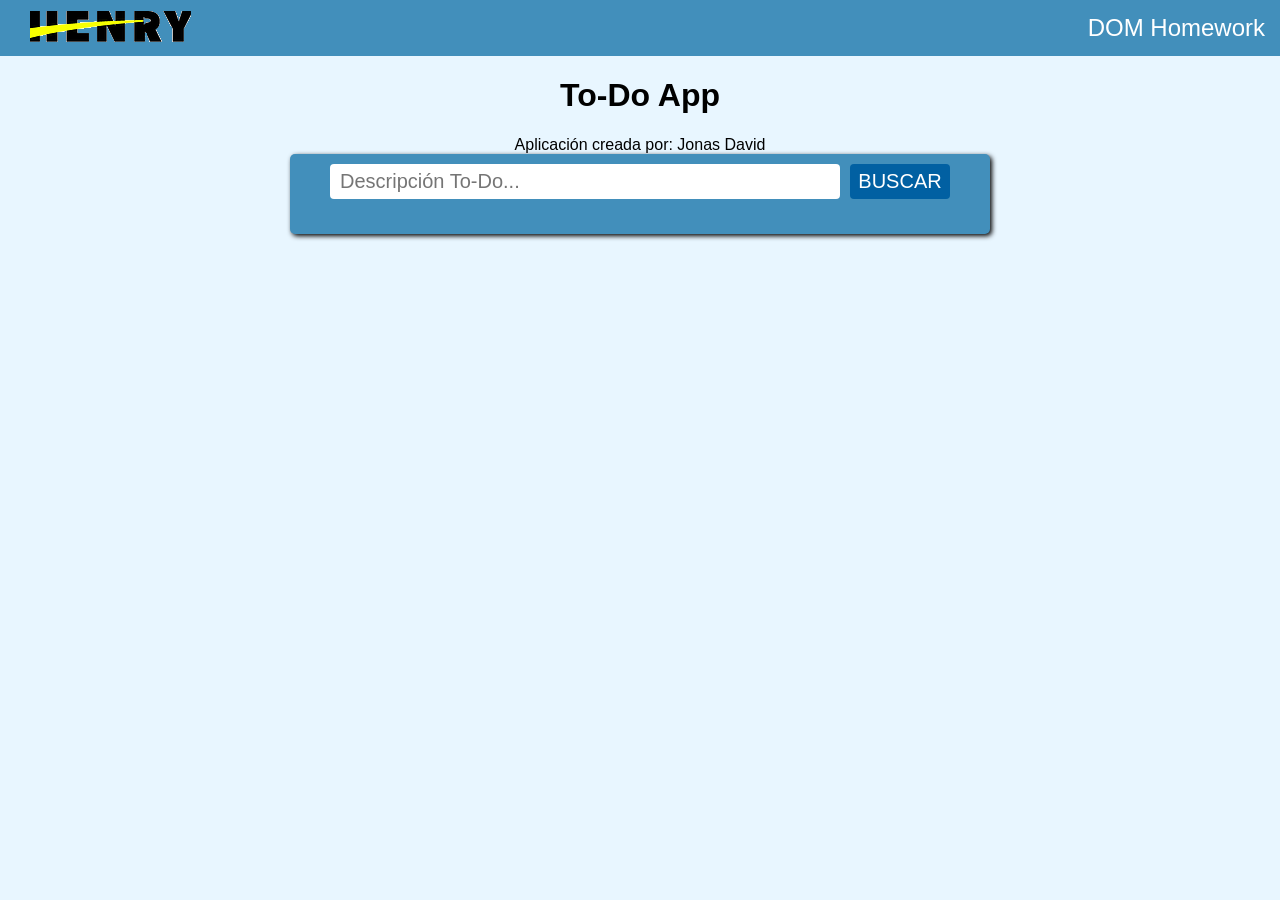
<file: 01-DOM/homework/index.html>
<html>
  <head>
    <meta charset="utf-8" />
    <title>Henry</title>
    <link rel="stylesheet" href="./assets/style.css" />
    <script type="text/javascript" src="./DOMhomework.js" async></script>
  </head>
  <body>
    <div id="header">
      <a href="https://www.soyhenry.com/" target="_blank_"
        ><img src="./assets/henry.png"
      /></a>
      <span>DOM Homework</span>
    </div>
    <h1>To-Do App</h1>
    <div><span id="createdBy">Aplicación creada por:</span></div>
    <div id="container">
      <div id="inputContainer">
        <input type="text" id="toDoInput" placeholder="Descripción To-Do..." />
        <div id="addButton"><span>BUSCAR</span></div>
      </div>
      <div id="toDoContainer"></div>
    </div>
  </body>
</html>
</file>
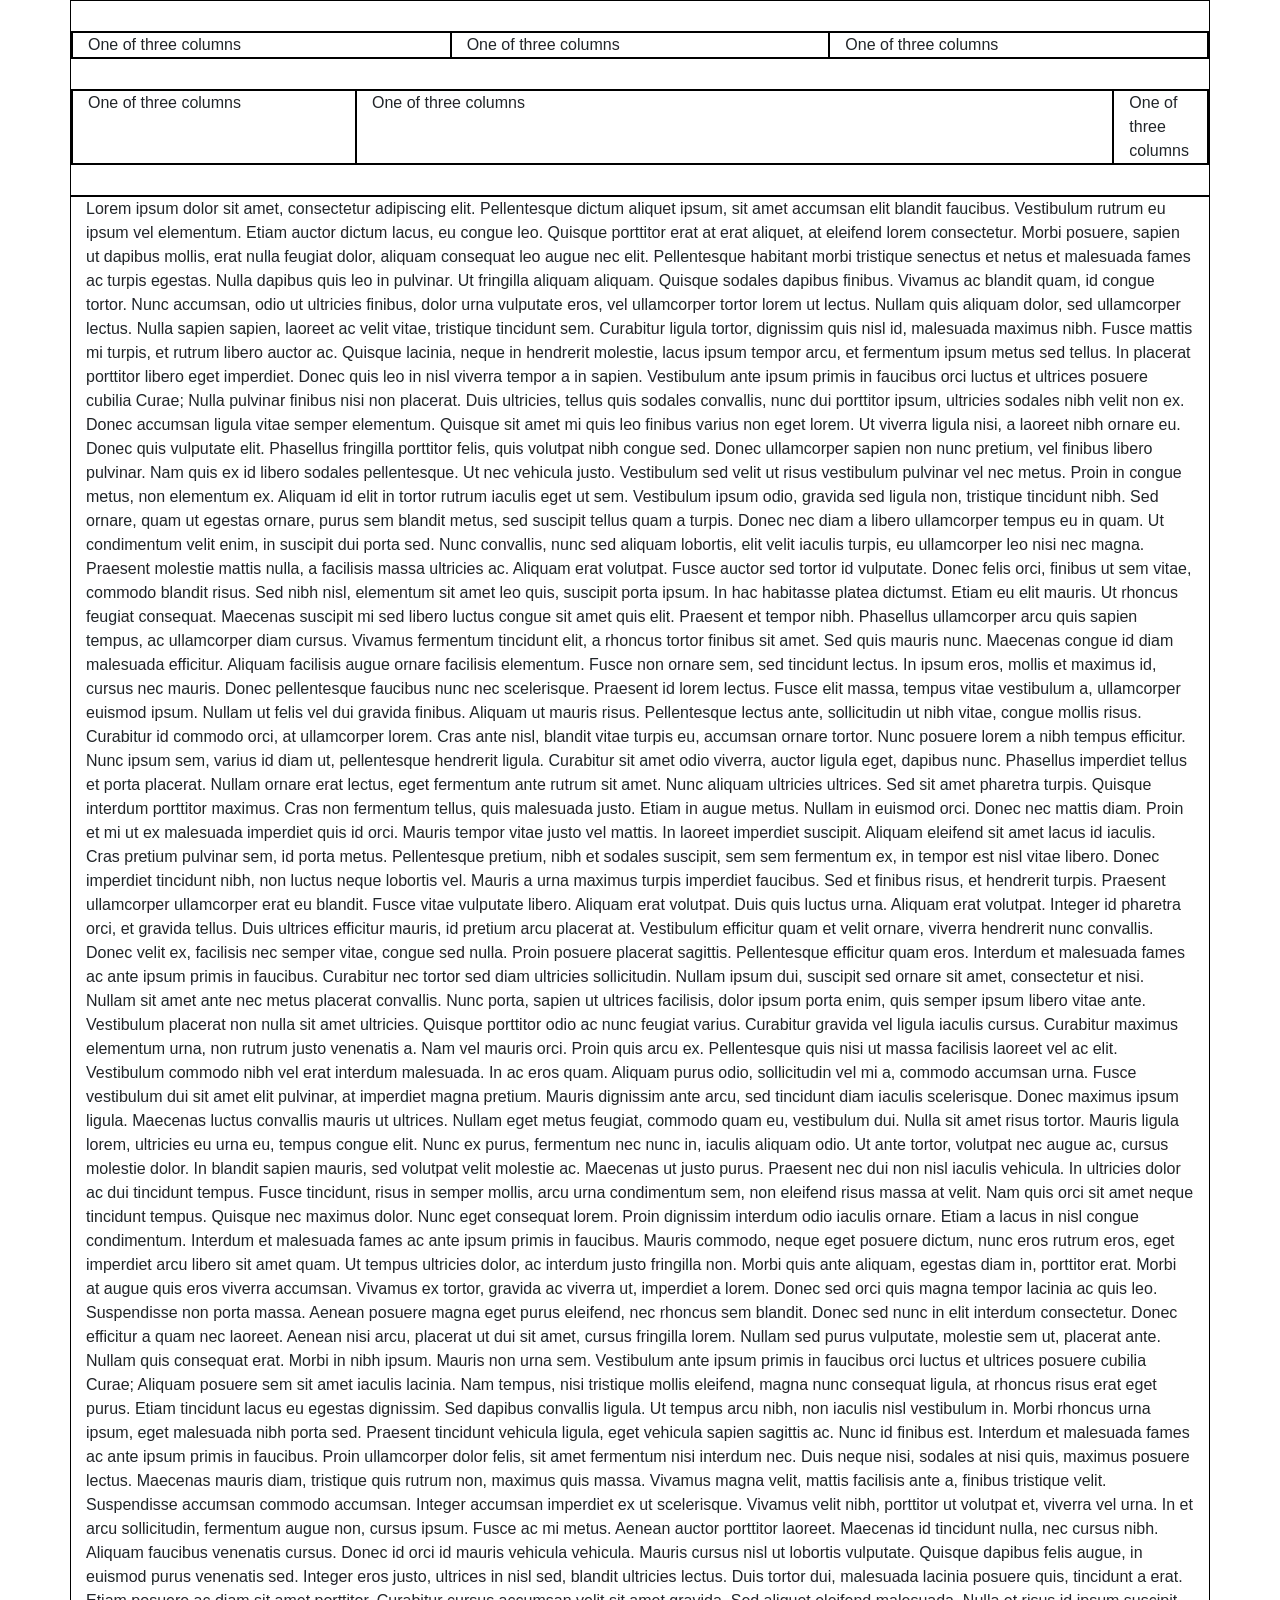
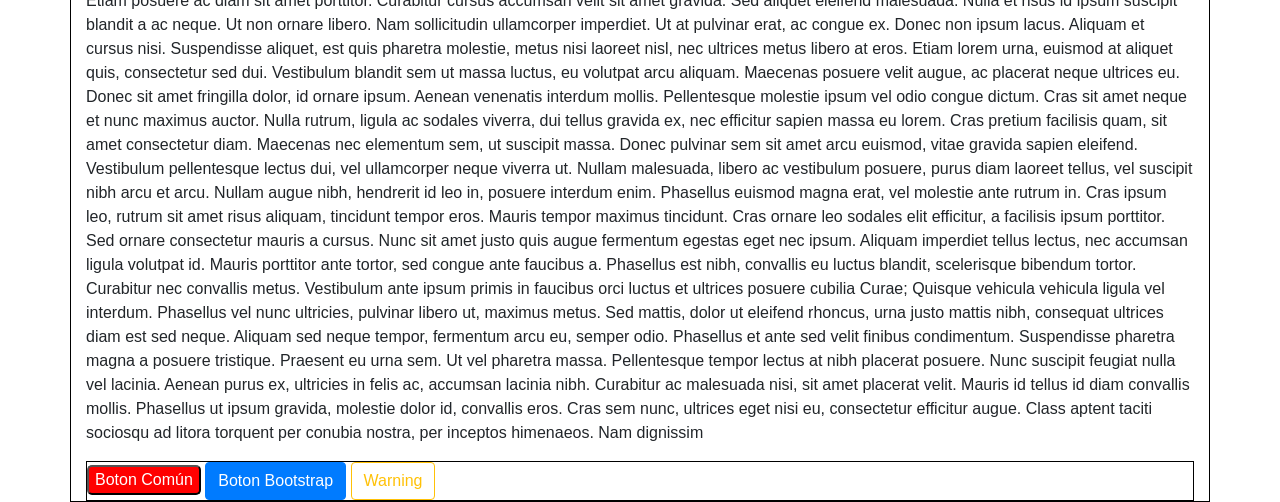
<file: 02-CSS/demo/index.html>
<!DOCTYPE html>

<html>

<head>
  <link rel="stylesheet" href="https://stackpath.bootstrapcdn.com/bootstrap/4.4.1/css/bootstrap.min.css"
    integrity="sha384-Vkoo8x4CGsO3+Hhxv8T/Q5PaXtkKtu6ug5TOeNV6gBiFeWPGFN9MuhOf23Q9Ifjh" crossorigin="anonymous">
</head>
<meta charset=UTF-8>
<style media="screen">
  .buttonComun {
    color: white;
    background-color: red;
    border-radius: 5px;
  }

  div {
    border: 1px solid black;
  }

  div.row {
    margin-top: 30px;
    margin-bottom: 30px;
  }
</style>

<body>


  <div class="container">
    <div class="row">
      <div class="col-sm">
        One of three columns
      </div>
      <div class="col-sm">
        One of three columns
      </div>
      <div class="col-sm">
        One of three columns
      </div>
    </div>
    <div class="row">
      <div class="col-lg-3">
        One of three columns
      </div>
      <div class="col-lg-8">
        One of three columns
      </div>
      <div class="col-lg-1">
        One of three columns
      </div>
    </div>
  </div>

  <div class='container'>
    <p> Lorem ipsum dolor sit amet, consectetur adipiscing elit. Pellentesque dictum aliquet ipsum, sit amet accumsan
      elit blandit faucibus. Vestibulum rutrum eu ipsum vel elementum. Etiam auctor dictum lacus, eu congue leo. Quisque
      porttitor erat at erat aliquet, at eleifend lorem consectetur. Morbi posuere, sapien ut dapibus mollis, erat nulla
      feugiat dolor, aliquam consequat leo augue nec elit. Pellentesque habitant morbi tristique senectus et netus et
      malesuada fames ac turpis egestas. Nulla dapibus quis leo in pulvinar. Ut fringilla aliquam aliquam. Quisque
      sodales dapibus finibus. Vivamus ac blandit quam, id congue tortor. Nunc accumsan, odio ut ultricies finibus,
      dolor urna vulputate eros, vel ullamcorper tortor lorem ut lectus. Nullam quis aliquam dolor, sed ullamcorper
      lectus.

      Nulla sapien sapien, laoreet ac velit vitae, tristique tincidunt sem. Curabitur ligula tortor, dignissim quis nisl
      id, malesuada maximus nibh. Fusce mattis mi turpis, et rutrum libero auctor ac. Quisque lacinia, neque in
      hendrerit molestie, lacus ipsum tempor arcu, et fermentum ipsum metus sed tellus. In placerat porttitor libero
      eget imperdiet. Donec quis leo in nisl viverra tempor a in sapien. Vestibulum ante ipsum primis in faucibus orci
      luctus et ultrices posuere cubilia Curae; Nulla pulvinar finibus nisi non placerat. Duis ultricies, tellus quis
      sodales convallis, nunc dui porttitor ipsum, ultricies sodales nibh velit non ex. Donec accumsan ligula vitae
      semper elementum. Quisque sit amet mi quis leo finibus varius non eget lorem.

      Ut viverra ligula nisi, a laoreet nibh ornare eu. Donec quis vulputate elit. Phasellus fringilla porttitor felis,
      quis volutpat nibh congue sed. Donec ullamcorper sapien non nunc pretium, vel finibus libero pulvinar. Nam quis ex
      id libero sodales pellentesque. Ut nec vehicula justo. Vestibulum sed velit ut risus vestibulum pulvinar vel nec
      metus. Proin in congue metus, non elementum ex. Aliquam id elit in tortor rutrum iaculis eget ut sem. Vestibulum
      ipsum odio, gravida sed ligula non, tristique tincidunt nibh. Sed ornare, quam ut egestas ornare, purus sem
      blandit metus, sed suscipit tellus quam a turpis. Donec nec diam a libero ullamcorper tempus eu in quam.

      Ut condimentum velit enim, in suscipit dui porta sed. Nunc convallis, nunc sed aliquam lobortis, elit velit
      iaculis turpis, eu ullamcorper leo nisi nec magna. Praesent molestie mattis nulla, a facilisis massa ultricies ac.
      Aliquam erat volutpat. Fusce auctor sed tortor id vulputate. Donec felis orci, finibus ut sem vitae, commodo
      blandit risus. Sed nibh nisl, elementum sit amet leo quis, suscipit porta ipsum. In hac habitasse platea dictumst.
      Etiam eu elit mauris. Ut rhoncus feugiat consequat. Maecenas suscipit mi sed libero luctus congue sit amet quis
      elit. Praesent et tempor nibh. Phasellus ullamcorper arcu quis sapien tempus, ac ullamcorper diam cursus. Vivamus
      fermentum tincidunt elit, a rhoncus tortor finibus sit amet.

      Sed quis mauris nunc. Maecenas congue id diam malesuada efficitur. Aliquam facilisis augue ornare facilisis
      elementum. Fusce non ornare sem, sed tincidunt lectus. In ipsum eros, mollis et maximus id, cursus nec mauris.
      Donec pellentesque faucibus nunc nec scelerisque. Praesent id lorem lectus.

      Fusce elit massa, tempus vitae vestibulum a, ullamcorper euismod ipsum. Nullam ut felis vel dui gravida finibus.
      Aliquam ut mauris risus. Pellentesque lectus ante, sollicitudin ut nibh vitae, congue mollis risus. Curabitur id
      commodo orci, at ullamcorper lorem. Cras ante nisl, blandit vitae turpis eu, accumsan ornare tortor. Nunc posuere
      lorem a nibh tempus efficitur. Nunc ipsum sem, varius id diam ut, pellentesque hendrerit ligula. Curabitur sit
      amet odio viverra, auctor ligula eget, dapibus nunc. Phasellus imperdiet tellus et porta placerat. Nullam ornare
      erat lectus, eget fermentum ante rutrum sit amet.

      Nunc aliquam ultricies ultrices. Sed sit amet pharetra turpis. Quisque interdum porttitor maximus. Cras non
      fermentum tellus, quis malesuada justo. Etiam in augue metus. Nullam in euismod orci. Donec nec mattis diam. Proin
      et mi ut ex malesuada imperdiet quis id orci. Mauris tempor vitae justo vel mattis. In laoreet imperdiet suscipit.
      Aliquam eleifend sit amet lacus id iaculis. Cras pretium pulvinar sem, id porta metus. Pellentesque pretium, nibh
      et sodales suscipit, sem sem fermentum ex, in tempor est nisl vitae libero. Donec imperdiet tincidunt nibh, non
      luctus neque lobortis vel. Mauris a urna maximus turpis imperdiet faucibus. Sed et finibus risus, et hendrerit
      turpis.

      Praesent ullamcorper ullamcorper erat eu blandit. Fusce vitae vulputate libero. Aliquam erat volutpat. Duis quis
      luctus urna. Aliquam erat volutpat. Integer id pharetra orci, et gravida tellus. Duis ultrices efficitur mauris,
      id pretium arcu placerat at. Vestibulum efficitur quam et velit ornare, viverra hendrerit nunc convallis. Donec
      velit ex, facilisis nec semper vitae, congue sed nulla. Proin posuere placerat sagittis. Pellentesque efficitur
      quam eros. Interdum et malesuada fames ac ante ipsum primis in faucibus. Curabitur nec tortor sed diam ultricies
      sollicitudin. Nullam ipsum dui, suscipit sed ornare sit amet, consectetur et nisi.

      Nullam sit amet ante nec metus placerat convallis. Nunc porta, sapien ut ultrices facilisis, dolor ipsum porta
      enim, quis semper ipsum libero vitae ante. Vestibulum placerat non nulla sit amet ultricies. Quisque porttitor
      odio ac nunc feugiat varius. Curabitur gravida vel ligula iaculis cursus. Curabitur maximus elementum urna, non
      rutrum justo venenatis a. Nam vel mauris orci. Proin quis arcu ex. Pellentesque quis nisi ut massa facilisis
      laoreet vel ac elit. Vestibulum commodo nibh vel erat interdum malesuada. In ac eros quam. Aliquam purus odio,
      sollicitudin vel mi a, commodo accumsan urna.

      Fusce vestibulum dui sit amet elit pulvinar, at imperdiet magna pretium. Mauris dignissim ante arcu, sed tincidunt
      diam iaculis scelerisque. Donec maximus ipsum ligula. Maecenas luctus convallis mauris ut ultrices. Nullam eget
      metus feugiat, commodo quam eu, vestibulum dui. Nulla sit amet risus tortor. Mauris ligula lorem, ultricies eu
      urna eu, tempus congue elit. Nunc ex purus, fermentum nec nunc in, iaculis aliquam odio. Ut ante tortor, volutpat
      nec augue ac, cursus molestie dolor. In blandit sapien mauris, sed volutpat velit molestie ac. Maecenas ut justo
      purus. Praesent nec dui non nisl iaculis vehicula.

      In ultricies dolor ac dui tincidunt tempus. Fusce tincidunt, risus in semper mollis, arcu urna condimentum sem,
      non eleifend risus massa at velit. Nam quis orci sit amet neque tincidunt tempus. Quisque nec maximus dolor. Nunc
      eget consequat lorem. Proin dignissim interdum odio iaculis ornare. Etiam a lacus in nisl congue condimentum.
      Interdum et malesuada fames ac ante ipsum primis in faucibus. Mauris commodo, neque eget posuere dictum, nunc eros
      rutrum eros, eget imperdiet arcu libero sit amet quam. Ut tempus ultricies dolor, ac interdum justo fringilla non.
      Morbi quis ante aliquam, egestas diam in, porttitor erat. Morbi at augue quis eros viverra accumsan.

      Vivamus ex tortor, gravida ac viverra ut, imperdiet a lorem. Donec sed orci quis magna tempor lacinia ac quis leo.
      Suspendisse non porta massa. Aenean posuere magna eget purus eleifend, nec rhoncus sem blandit. Donec sed nunc in
      elit interdum consectetur. Donec efficitur a quam nec laoreet. Aenean nisi arcu, placerat ut dui sit amet, cursus
      fringilla lorem. Nullam sed purus vulputate, molestie sem ut, placerat ante. Nullam quis consequat erat. Morbi in
      nibh ipsum. Mauris non urna sem. Vestibulum ante ipsum primis in faucibus orci luctus et ultrices posuere cubilia
      Curae;

      Aliquam posuere sem sit amet iaculis lacinia. Nam tempus, nisi tristique mollis eleifend, magna nunc consequat
      ligula, at rhoncus risus erat eget purus. Etiam tincidunt lacus eu egestas dignissim. Sed dapibus convallis
      ligula. Ut tempus arcu nibh, non iaculis nisl vestibulum in. Morbi rhoncus urna ipsum, eget malesuada nibh porta
      sed. Praesent tincidunt vehicula ligula, eget vehicula sapien sagittis ac. Nunc id finibus est. Interdum et
      malesuada fames ac ante ipsum primis in faucibus. Proin ullamcorper dolor felis, sit amet fermentum nisi interdum
      nec.

      Duis neque nisi, sodales at nisi quis, maximus posuere lectus. Maecenas mauris diam, tristique quis rutrum non,
      maximus quis massa. Vivamus magna velit, mattis facilisis ante a, finibus tristique velit. Suspendisse accumsan
      commodo accumsan. Integer accumsan imperdiet ex ut scelerisque. Vivamus velit nibh, porttitor ut volutpat et,
      viverra vel urna. In et arcu sollicitudin, fermentum augue non, cursus ipsum. Fusce ac mi metus. Aenean auctor
      porttitor laoreet. Maecenas id tincidunt nulla, nec cursus nibh. Aliquam faucibus venenatis cursus. Donec id orci
      id mauris vehicula vehicula. Mauris cursus nisl ut lobortis vulputate. Quisque dapibus felis augue, in euismod
      purus venenatis sed.

      Integer eros justo, ultrices in nisl sed, blandit ultricies lectus. Duis tortor dui, malesuada lacinia posuere
      quis, tincidunt a erat. Etiam posuere ac diam sit amet porttitor. Curabitur cursus accumsan velit sit amet
      gravida. Sed aliquet eleifend malesuada. Nulla et risus id ipsum suscipit blandit a ac neque. Ut non ornare
      libero. Nam sollicitudin ullamcorper imperdiet. Ut at pulvinar erat, ac congue ex. Donec non ipsum lacus. Aliquam
      et cursus nisi. Suspendisse aliquet, est quis pharetra molestie, metus nisi laoreet nisl, nec ultrices metus
      libero at eros. Etiam lorem urna, euismod at aliquet quis, consectetur sed dui. Vestibulum blandit sem ut massa
      luctus, eu volutpat arcu aliquam.

      Maecenas posuere velit augue, ac placerat neque ultrices eu. Donec sit amet fringilla dolor, id ornare ipsum.
      Aenean venenatis interdum mollis. Pellentesque molestie ipsum vel odio congue dictum. Cras sit amet neque et nunc
      maximus auctor. Nulla rutrum, ligula ac sodales viverra, dui tellus gravida ex, nec efficitur sapien massa eu
      lorem. Cras pretium facilisis quam, sit amet consectetur diam. Maecenas nec elementum sem, ut suscipit massa.
      Donec pulvinar sem sit amet arcu euismod, vitae gravida sapien eleifend. Vestibulum pellentesque lectus dui, vel
      ullamcorper neque viverra ut. Nullam malesuada, libero ac vestibulum posuere, purus diam laoreet tellus, vel
      suscipit nibh arcu et arcu.

      Nullam augue nibh, hendrerit id leo in, posuere interdum enim. Phasellus euismod magna erat, vel molestie ante
      rutrum in. Cras ipsum leo, rutrum sit amet risus aliquam, tincidunt tempor eros. Mauris tempor maximus tincidunt.
      Cras ornare leo sodales elit efficitur, a facilisis ipsum porttitor. Sed ornare consectetur mauris a cursus. Nunc
      sit amet justo quis augue fermentum egestas eget nec ipsum. Aliquam imperdiet tellus lectus, nec accumsan ligula
      volutpat id. Mauris porttitor ante tortor, sed congue ante faucibus a. Phasellus est nibh, convallis eu luctus
      blandit, scelerisque bibendum tortor. Curabitur nec convallis metus. Vestibulum ante ipsum primis in faucibus orci
      luctus et ultrices posuere cubilia Curae; Quisque vehicula vehicula ligula vel interdum. Phasellus vel nunc
      ultricies, pulvinar libero ut, maximus metus.

      Sed mattis, dolor ut eleifend rhoncus, urna justo mattis nibh, consequat ultrices diam est sed neque. Aliquam sed
      neque tempor, fermentum arcu eu, semper odio. Phasellus et ante sed velit finibus condimentum. Suspendisse
      pharetra magna a posuere tristique. Praesent eu urna sem. Ut vel pharetra massa. Pellentesque tempor lectus at
      nibh placerat posuere. Nunc suscipit feugiat nulla vel lacinia.

      Aenean purus ex, ultricies in felis ac, accumsan lacinia nibh. Curabitur ac malesuada nisi, sit amet placerat
      velit. Mauris id tellus id diam convallis mollis. Phasellus ut ipsum gravida, molestie dolor id, convallis eros.
      Cras sem nunc, ultrices eget nisi eu, consectetur efficitur augue. Class aptent taciti sociosqu ad litora torquent
      per conubia nostra, per inceptos himenaeos. Nam dignissim</p>
    <div>


      <button type="button" class="buttonComun">Boton Común</button>
      <button class="btn btn-primary">Boton Bootstrap</button>
      <button type="button" class="btn btn-outline-warning">Warning</button>


      <script src="https://code.jquery.com/jquery-3.4.1.slim.min.js"
        integrity="sha384-J6qa4849blE2+poT4WnyKhv5vZF5SrPo0iEjwBvKU7imGFAV0wwj1yYfoRSJoZ+n"
        crossorigin="anonymous"></script>
      <script src="https://cdn.jsdelivr.net/npm/popper.js@1.16.0/dist/umd/popper.min.js"
        integrity="sha384-Q6E9RHvbIyZFJoft+2mJbHaEWldlvI9IOYy5n3zV9zzTtmI3UksdQRVvoxMfooAo"
        crossorigin="anonymous"></script>
      <script src="https://stackpath.bootstrapcdn.com/bootstrap/4.4.1/js/bootstrap.min.js"
        integrity="sha384-wfSDF2E50Y2D1uUdj0O3uMBJnjuUD4Ih7YwaYd1iqfktj0Uod8GCExl3Og8ifwB6"
        crossorigin="anonymous"></script>
</body>

</html>
</file>
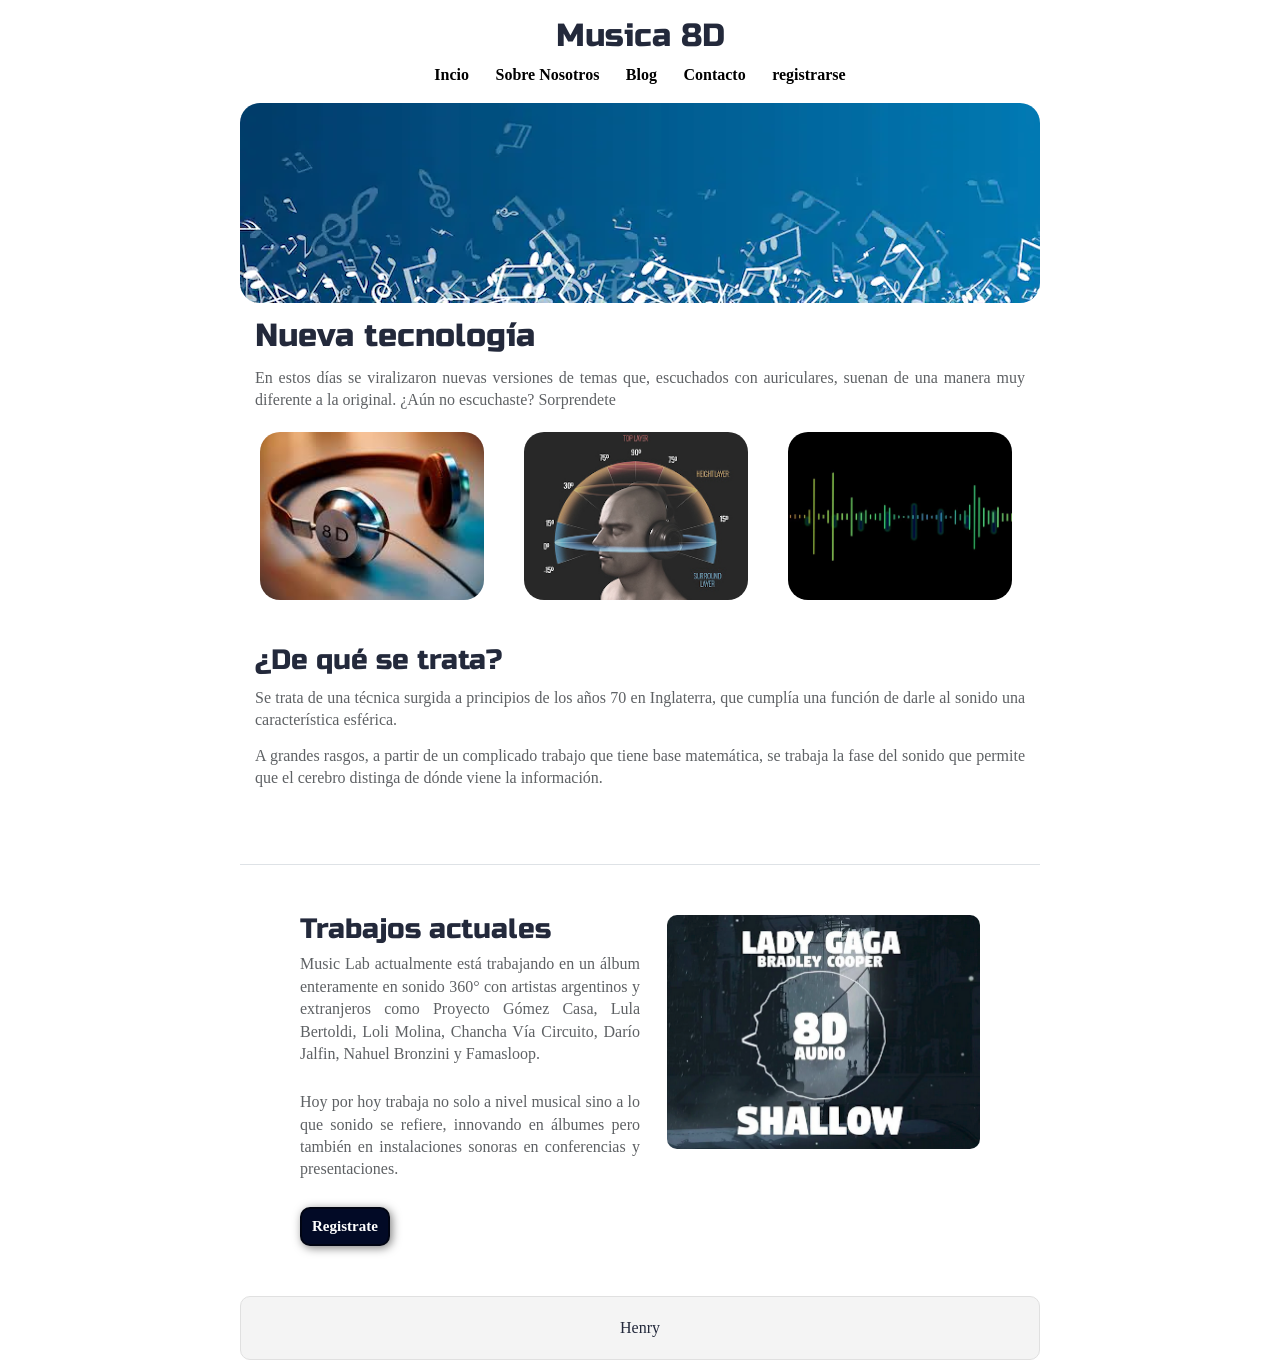
<file: 02-CSS/homework/responsive-web/index.html>
<!DOCTYPE html>

<html lang="en">
  <head>
    <meta charset="utf-8" />
    <meta name="viewport" content="width=device-width, initial-scale=1.0" />
    <title>Música 8D</title>

    <link
      href="https://fonts.googleapis.com/css?family=Russo+One|Ubuntu"
      rel="stylesheet"
    />
    <link href="css/index.css" rel="stylesheet" />

    <!--[if lt IE 9]>
      <script src="https://cdnjs.cloudflare.com/ajax/libs/html5shiv/3.7.3/html5shiv.js"></script>
    <![endif]-->
  </head>

  <body>
    <!-- Código del nav acá -->

    <div class="container">
      <h1>Musica 8D</h1>
      <nav>
        <a href="#Inicio">Incio</a>
        <a href="#sobre-nosotros">Sobre Nosotros</a>
        <a href="#blog">Blog</a>
        <a href="#contacto">Contacto</a>
        <a href="#registrarse">registrarse</a>
      </nav>
    
    </div>

    <div class="container home">
      <header class="intro">
        <!-- Código de header img acá -->
        <section class="header-img">
          <img src="./img/main-header.png" class="main" alt="headers" />
        </section>

        <h2>Nueva tecnología</h2>

        <p>
          En estos días se viralizaron nuevas versiones de temas que, escuchados
          con auriculares, suenan de una manera muy diferente a la original.
          ¿Aún no escuchaste? Sorprendete
        </p>
      </header>

      <section class="music-images">
        <img src="img/auriculares.png" class="auricular" alt="Auriculares" />
        <img src="img/tecnologia.png" class="tecnologia" alt="Tecnologia" />
        <img src="img/ondas.png" class="ondas" alt="Ondas" />
      </section>

      <section class="musica-nueva">
        <h3>¿De qué se trata?</h3>

        <p>
          Se trata de una técnica surgida a principios de los años 70 en
          Inglaterra, que cumplía una función de darle al sonido una
          característica esférica.
        </p>

        <p>
          A grandes rasgos, a partir de un complicado trabajo que tiene base
          matemática, se trabaja la fase del sonido que permite que el cerebro
          distinga de dónde viene la información.
        </p>
      </section>

      <section class="actual">
        <div class="actual-text">
          <h3>Trabajos actuales</h3>

          <p>
            Music Lab actualmente está trabajando en un álbum enteramente en
            sonido 360° con artistas argentinos y extranjeros como Proyecto
            Gómez Casa, Lula Bertoldi, Loli Molina, Chancha Vía Circuito, Darío
            Jalfin, Nahuel Bronzini y Famasloop.
          </p>

          <p>
            Hoy por hoy trabaja no solo a nivel musical sino a lo que sonido se
            refiere, innovando en álbumes pero también en instalaciones sonoras
            en conferencias y presentaciones.
          </p>

          <div class="btn">Registrate</div>
        </div>

        <div class="actual-img">
          <img src="img/tema.png" alt="Tema" />
        </div>
      </section>

      <footer>
        <p>Henry</p>
      </footer>
    </div>
  </body>
</html>
</file>
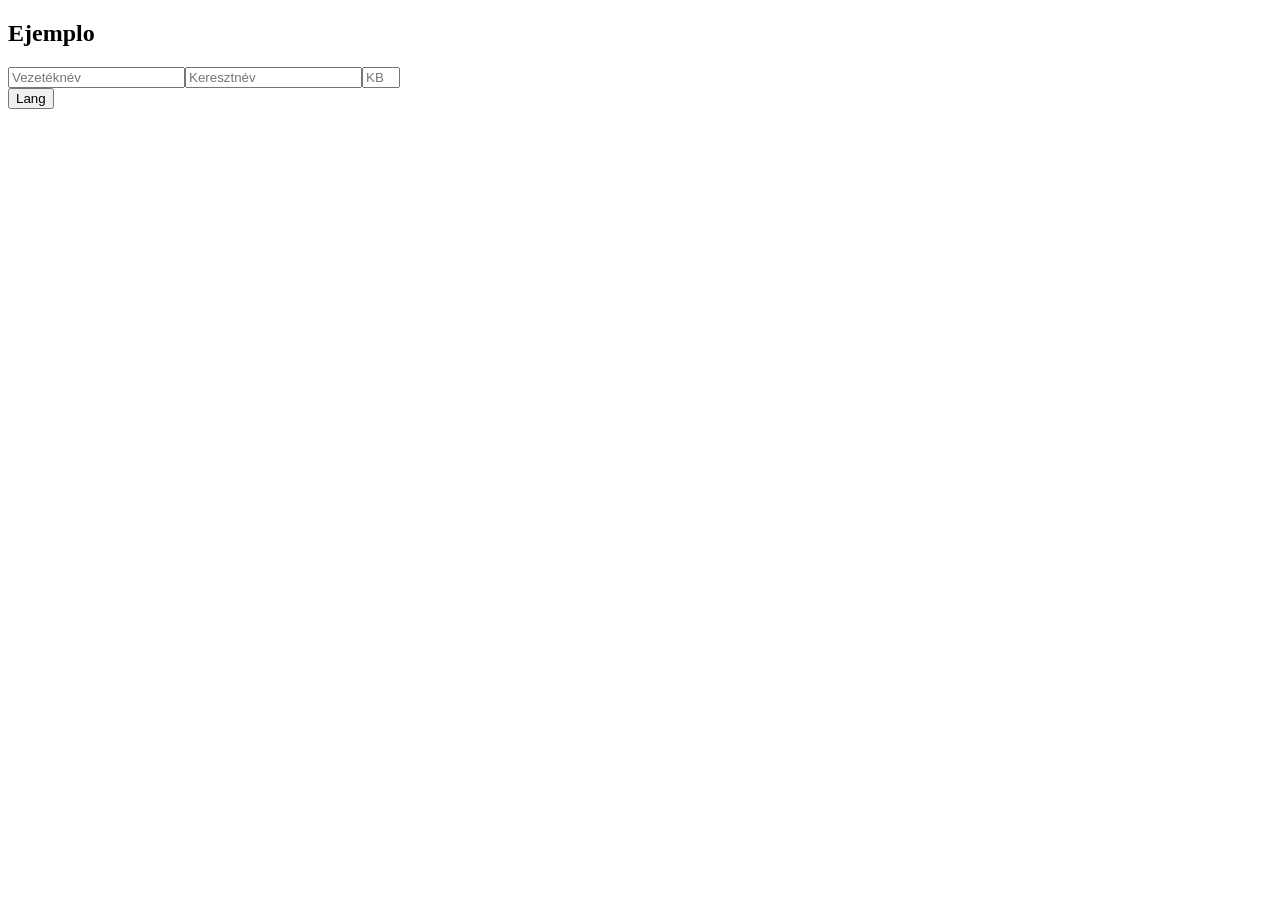
<file: 10-React-Forms/demo/dist/index.html>
<!DOCTYPE html>
<html>

<head>
  <meta charset=UTF-8>
  <title></title>
  <style>
    .danger {
      border: red 1px solid;
    }

    span {
      position: fixed;
      top: 10px;
      left: 10px;
    }
  </style>
</head>

<body>
  <div id='app'></div>

  <script src="./bundle.js"></script>
</body>

</html>
</file>
<file: 01-DOM/homework/assets/style.css>
body {
  background-color: rgb(232, 246, 255);
  font-family: "Helvetica Neue",Helvetica,Arial,sans-serif;
  margin-top: 56px;
  display: flex;
  flex-direction: column;
  align-items: center;
}

#header {
  width: 100%;
  position: absolute;
  top: 0;
  left: 0;
  background: #428fbb;
  height: 56px;
  /* padding-left: 15px; */
  display: flex;
  justify-content: space-between;
  align-items: center;
}

#header span {
  font-size: 24px;
  color: white;
  padding-right: 15px;
}

#header a {
  padding-left: 15px;
}


#container {
  background-color: #428fbb;
  box-shadow: 2px 2px 5px#000;
  width: 50%;
  min-width: 700px;
  border-radius: 5px;
}

#inputContainer {
  display: flex;
  justify-content: center;
  padding: 10px;
  margin-bottom: 25px;
}

#toDoInput {
  outline: none;
  width: 75%;
  padding-left: 10px;
  font-size: 20px;
  border: none;
  border-radius: 4px;
}

#addButton {
  display: flex;
  justify-content: center;
  align-items: center;
  width: 100px;
  margin-left: 10px;
  border-radius: 4px;
  cursor: pointer;
  height: 35px;
  background: #0160A2;
  color: #FFF;
  font-size: 20px;
}

#toDoContainer {
  width: 100%;
  display: flex;
  justify-content: center;
  flex-wrap: wrap;
  cursor: pointer;
}

.toDoShell {
  width: 650px;
  min-height: 50px;
  display: flex;
  justify-content: space-around;
  align-items: center;
  background: #fff;
  margin-bottom: 10px;
  border-radius: 5px;
  font-size: 20px;
  padding: 5px;
}

.toDoShell span {
  width: 90%;
}
.completeText {
  color: lightgrey;
  text-decoration: line-through;
}

.completeCheckbox {
  transform: scale(1.8);
}
</file>
<file: 02-CSS/homework/responsive-web/css/index.css>
.btn {
  font-size: 1.5em;
  font-weight: bold;
  padding: 10px;
  border-radius: 10px;
  border: 2px solid rgba(0, 0, 0, 0.5);
  box-shadow: 2px 2px 10px rgba(0, 0, 0, 0.5);
  color: white;
  background-color: #020a26;
  height: min-content;
  width: min-content;
}
.btn:hover {
  background-color: #240bca;
  cursor: pointer;
  color: #e1e1e1;
}
/* http://meyerweb.com/eric/tools/css/reset/ 
   v2.0 | 20110126
   License: none (public domain)
*/
html,
body,
div,
span,
applet,
object,
iframe,
h1,
h2,
h3,
h4,
h5,
h6,
p,
blockquote,
pre,
a,
abbr,
acronym,
address,
big,
cite,
code,
del,
dfn,
em,
img,
ins,
kbd,
q,
s,
samp,
small,
strike,
strong,
sub,
sup,
tt,
var,
b,
u,
i,
center,
dl,
dt,
dd,
ol,
ul,
li,
fieldset,
form,
label,
legend,
table,
caption,
tbody,
tfoot,
thead,
tr,
th,
td,
article,
aside,
canvas,
details,
embed,
figure,
figcaption,
footer,
header,
hgroup,
menu,
nav,
output,
ruby,
section,
summary,
time,
mark,
audio,
video {
  margin: 0;
  padding: 0;
  border: 0;
  font-size: 100%;
  font: inherit;
  vertical-align: baseline;
}
/* HTML5 display-role reset for older browsers */
article,
aside,
details,
figcaption,
figure,
footer,
header,
hgroup,
menu,
nav,
section {
  display: block;
}
body {
  line-height: 1;
}
ol,
ul {
  list-style: none;
}
blockquote,
q {
  quotes: none;
}
blockquote:before,
blockquote:after,
q:before,
q:after {
  content: '';
  content: none;
}
table {
  border-collapse: collapse;
  border-spacing: 0;
}
* {
  box-sizing: border-box;
}
html {
  font-size: 62.5%;
}
html,
body {
  font-family: "Ubuntu", sans-serif;
  color: #5e6164;
}
h1,
h2,
h3,
h4,
h5 {
  font-family: "Russo One", sans-serif;
  color: #23293b;
}
h2 {
  font-size: 3.2rem;
}
h3 {
  font-size: 2.8rem;
}
p {
  font-size: 1.6rem;
  line-height: 1.4;
}
.container {
  max-width: 800px;
  width: 100%;
  margin: 0 auto;
}
* {
  box-sizing: border-box;
}
html {
  scroll-behavior: smooth;
}
body {
  font-family: "Roboro", "sans-serif";
  margin: 0;
}
.container {
  display: flex;
  flex-direction: column;
  text-align: center;
  padding-bottom: 0px;
  padding-top: 20px;
}
h1 {
  font-size: 3.2em;
  padding-bottom: 15px;
}
div a {
  padding: 5px 12px;
  text-decoration: none;
  font-weight: bold;
  color: black;
  font-size: 1.6em;
}
div a:hover {
  color: #0c62c4;
}
h2 {
  text-align: left;
}
p {
  text-align: justify;
}
@media (max-width: 500px) {
  .container {
    display: flex;
    flex-direction: column;
    text-align: center;
    padding-bottom: 0px;
    padding-top: 20px;
  }
}
footer {
  color: #22283B;
  background: #f4f4f4;
  padding: 20px 0;
  border: 1px double #e0e0e0;
  border-radius: 10px;
  display: flex;
  justify-content: center;
  align-items: center;
}
.home .intro h2 {
  padding: 15px;
}
.home .intro p {
  padding: 0 15px;
}
.home .music-images {
  display: flex;
  flex-wrap: wrap;
  width: 100%;
}
.home .music-images img {
  width: 28%;
  margin: 20px 2.5%;
  border-radius: 20px;
  height: 100%;
}
.home .header-img img {
  margin: auto;
  border-radius: 20px;
  height: 100%;
}
.home .musica-nueva {
  padding: 15px;
}
.home .musica-nueva h3 {
  margin-top: 11px;
  text-align: left;
}
.home .musica-nueva p {
  margin-top: 13px;
  text-align: justify;
}
.home .actual {
  margin-top: 60px;
  border-top: 1px solid #dee2e6;
  padding: 50px 60px;
  display: flex;
  justify-content: center;
}
.home .actual .actual-text {
  width: 50%;
}
.home .actual .actual-text h3 {
  margin-bottom: 10px;
  text-align: left;
}
.home .actual .actual-text p {
  margin-bottom: 26px;
  text-align: justify;
}
.home .actual .actual-img {
  width: 46%;
  margin-left: 4%;
}
.home .actual .actual-img img {
  width: 100%;
  height: auto;
  border-radius: 10px;
}
</file>
